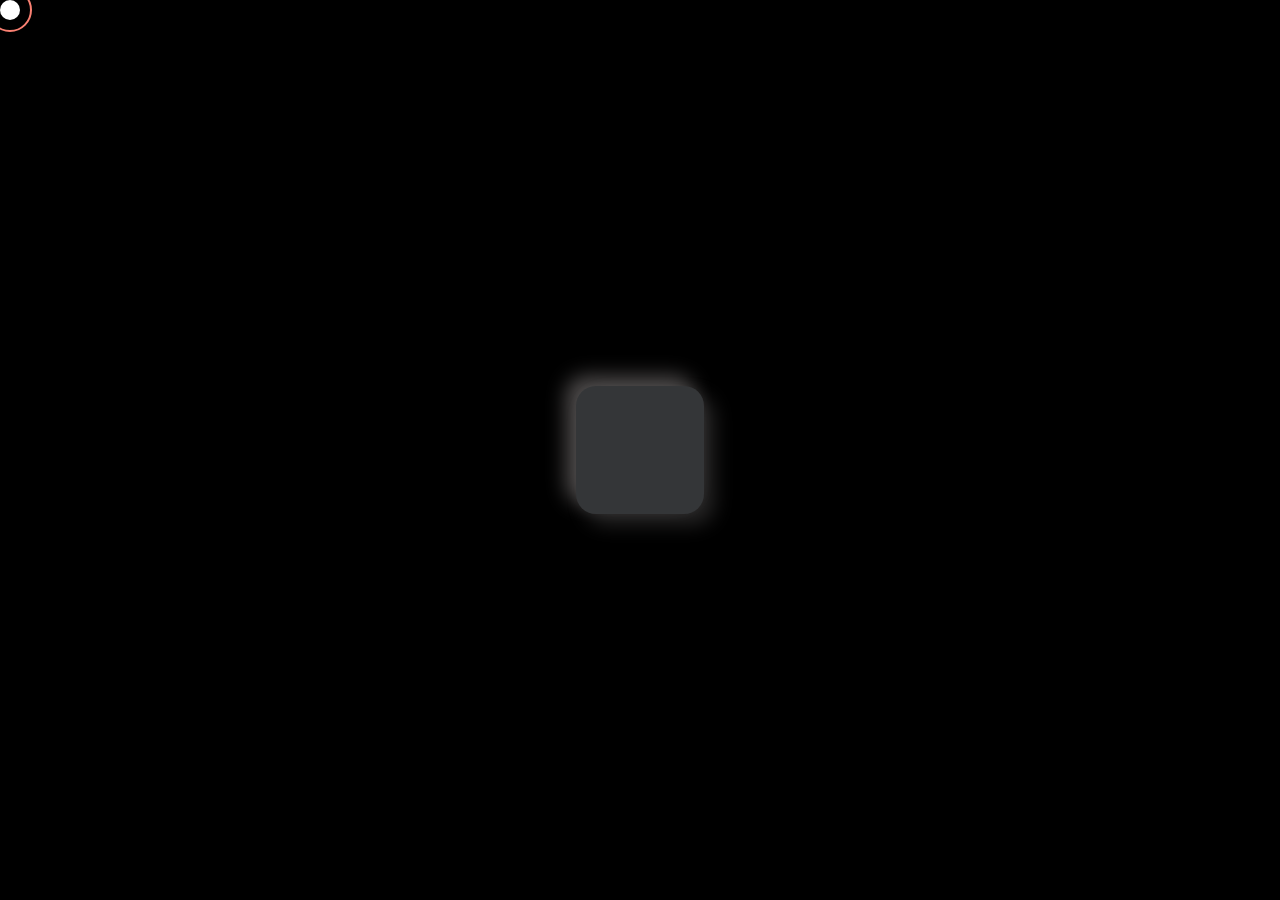
<file: cursor-tut/index.html>
<!DOCTYPE html>
<html lang="en">
<head>
    <meta charset="UTF-8">
    <meta name="viewport" content="width=device-width, initial-scale=1.0">
    <title>Document</title>
    <link rel="stylesheet" href="style.css">
</head>
<body>
    <div id="cursor"></div>
    <div id="main">
        <div id="image">
            <div id="overlay"></div>
        </div>
    </div>
    <script src="https://cdnjs.cloudflare.com/ajax/libs/gsap/3.12.5/gsap.min.js" integrity="sha512-7eHRwcbYkK4d9g/6tD/mhkf++eoTHwpNM9woBxtPUBWm67zeAfFC+HrdoE2GanKeocly/VxeLvIqwvCdk7qScg==" crossorigin="anonymous" referrerpolicy="no-referrer"></script>
    <script src="script.js"></script>
</body>
</html>
</file>
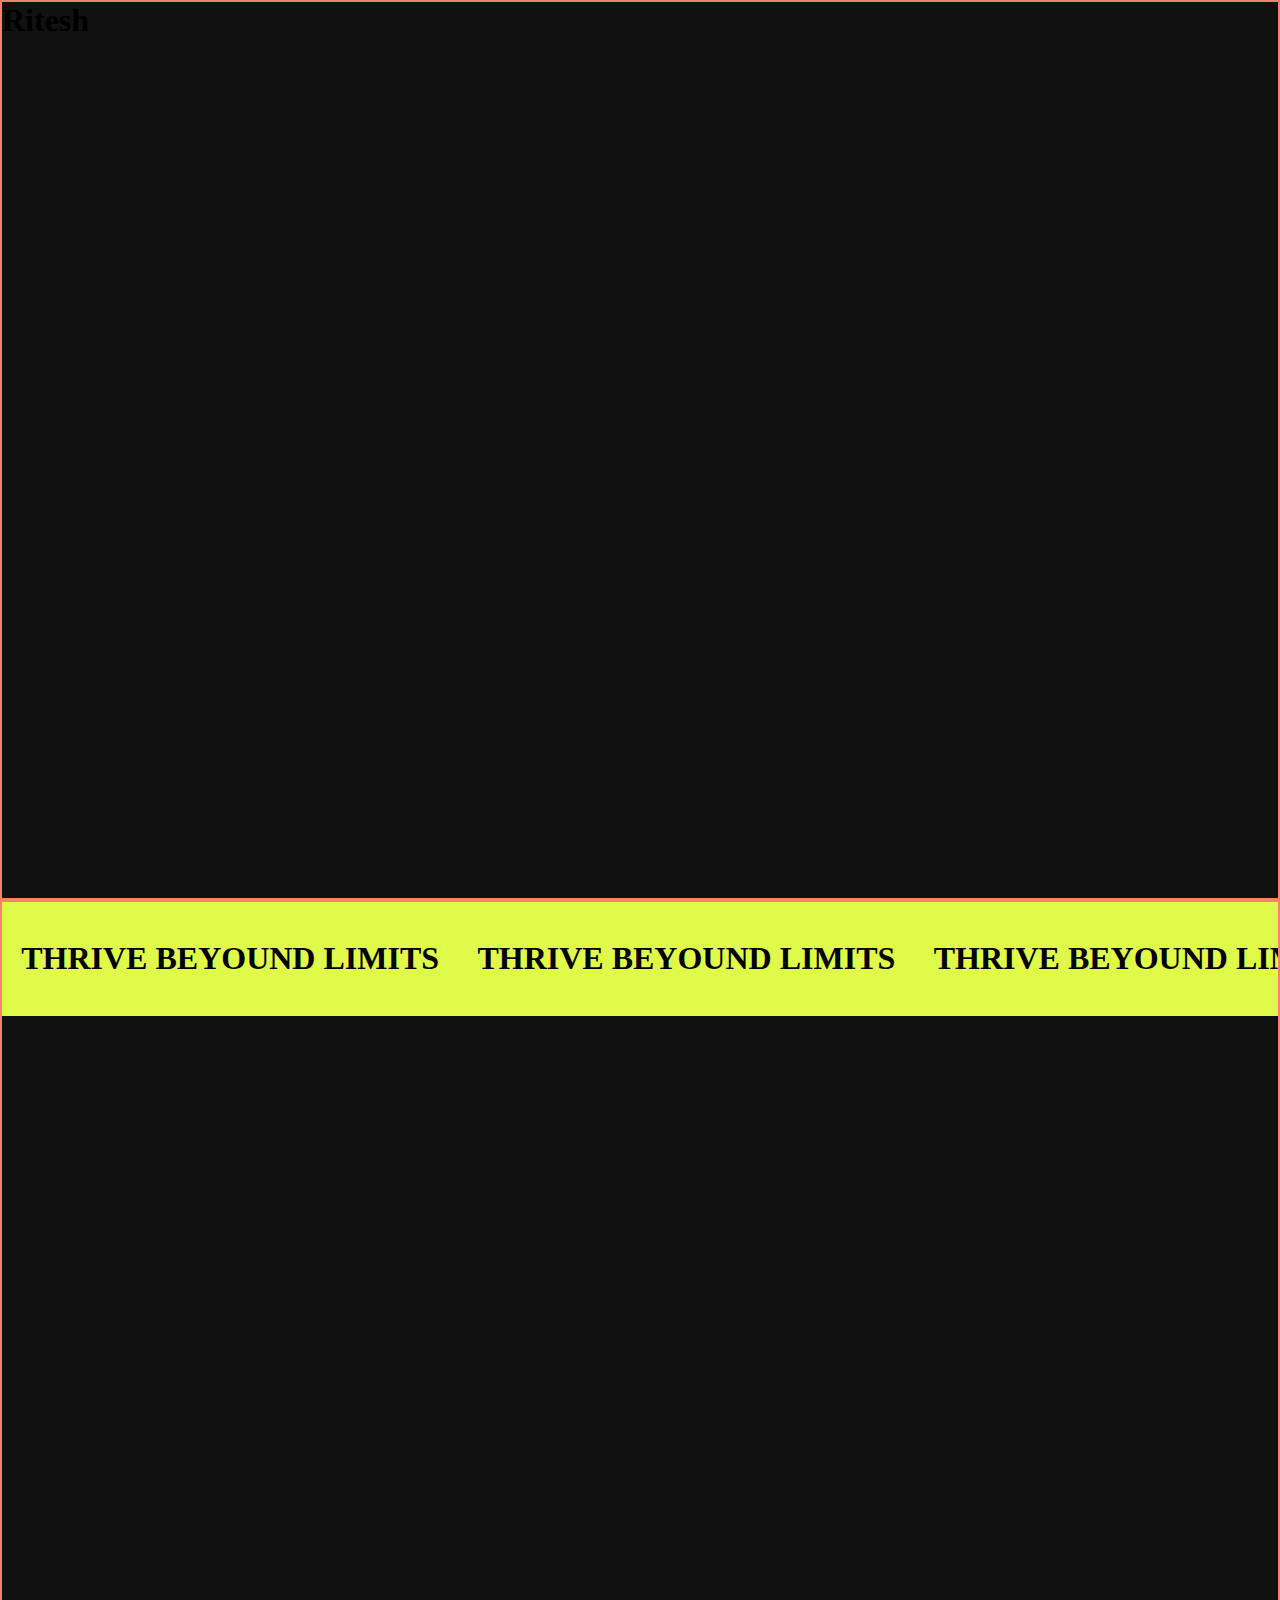
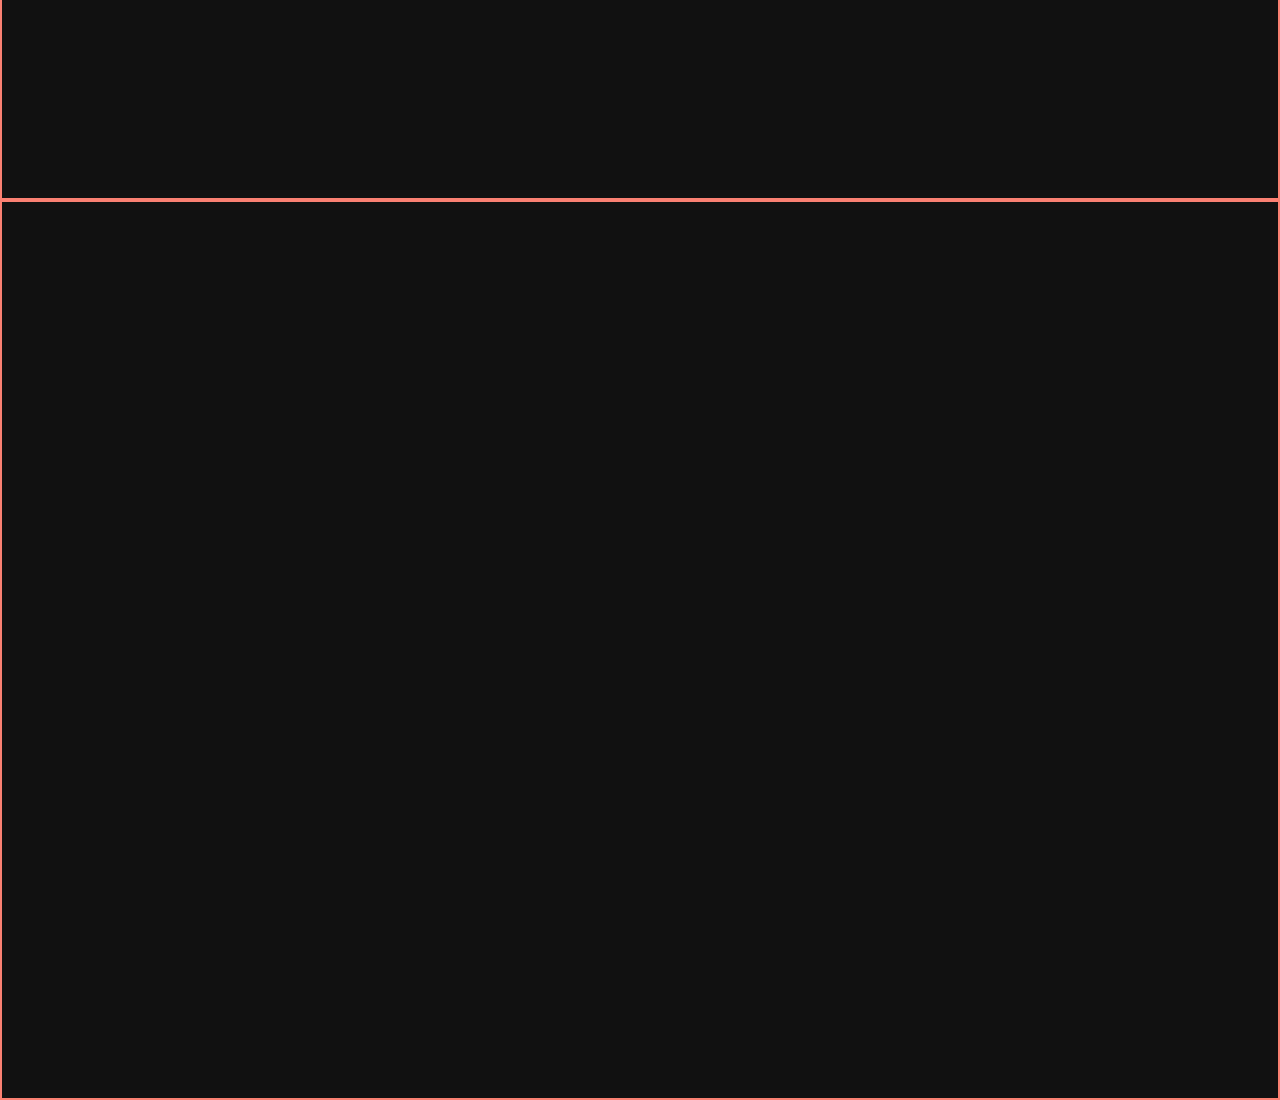
<file: Scroll-Text-Animation/index.html>
<!DOCTYPE html>
<html lang="en">
<head>
    <meta charset="UTF-8">
    <meta name="viewport" content="width=device-width, initial-scale=1.0">
    <title>Document</title>
    <link rel="stylesheet" href="style.css">
</head>
<body>
    <div id="page1">
        <h1 class="heading">Ritesh</h1>
    </div>
    <div id="page2">
        <div id="move">
            <div class="marque">
                <h1>THRIVE BEYOUND LIMITS</h1>
            </div>
            <div class="marque">
                <h1>THRIVE BEYOUND LIMITS</h1>
            </div>
            <div class="marque">
                <h1>THRIVE BEYOUND LIMITS</h1>
            </div>
            <div class="marque">
                <h1>THRIVE BEYOUND LIMITS</h1>
            </div>
            <div class="marque">
                <h1>THRIVE BEYOUND LIMITS</h1>
            </div>
        </div>
    </div>
    <div id="page3">

    </div>
    <script src="https://cdnjs.cloudflare.com/ajax/libs/gsap/3.12.5/gsap.min.js" integrity="sha512-7eHRwcbYkK4d9g/6tD/mhkf++eoTHwpNM9woBxtPUBWm67zeAfFC+HrdoE2GanKeocly/VxeLvIqwvCdk7qScg==" crossorigin="anonymous" referrerpolicy="no-referrer"></script>
    <script src="script.js"></script>
</body>
</html>
</file>
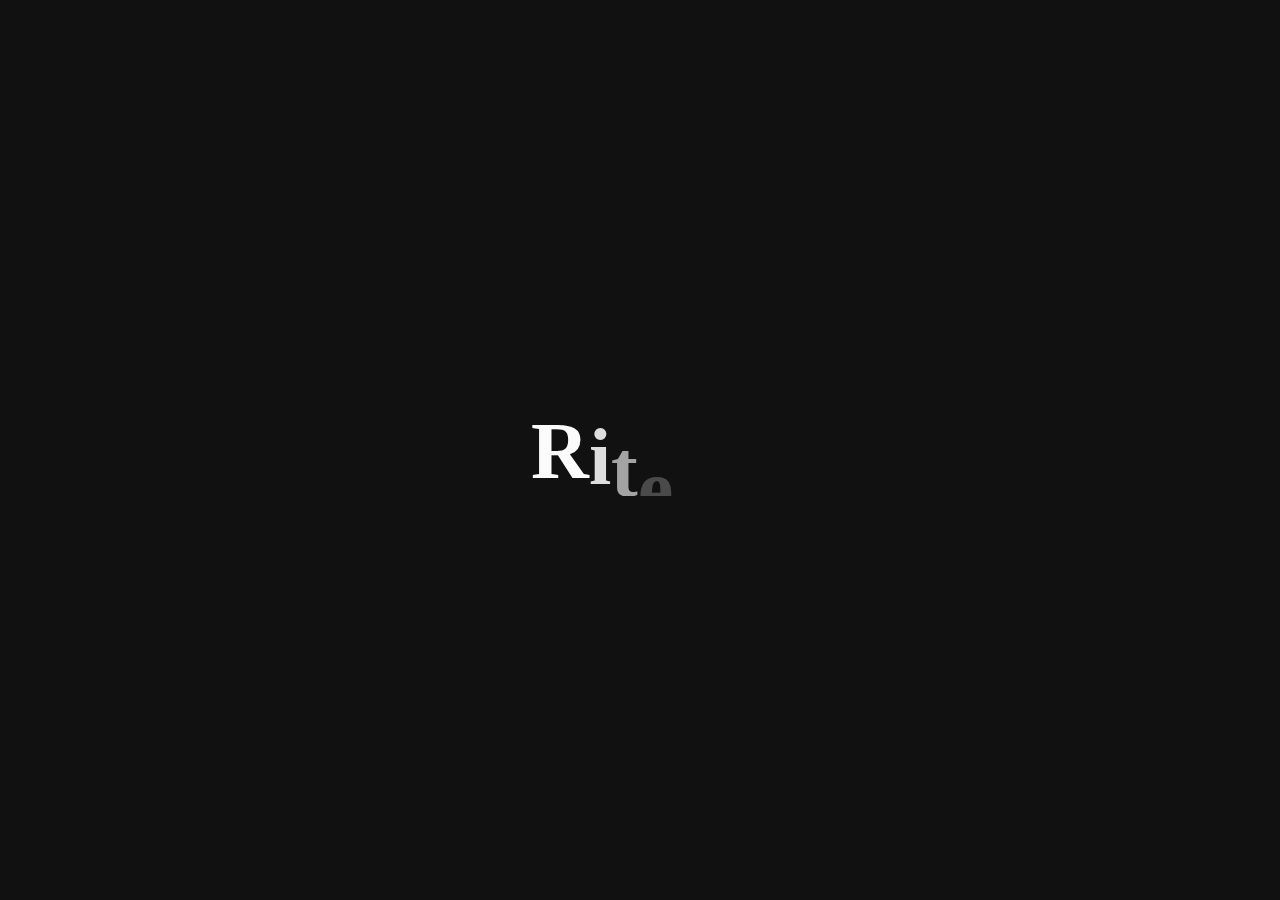
<file: TextAnimation-tut/index.html>
<!DOCTYPE html>
<html lang="en">
<head>
    <meta charset="UTF-8">
    <meta name="viewport" content="width=device-width, initial-scale=1.0">
    <title>Document</title>
    <link rel="stylesheet" href="style.css">
</head>
<body>
    <h1 class="heading">Ritesh</h1>
    <script src="https://cdnjs.cloudflare.com/ajax/libs/gsap/3.12.5/gsap.min.js" integrity="sha512-7eHRwcbYkK4d9g/6tD/mhkf++eoTHwpNM9woBxtPUBWm67zeAfFC+HrdoE2GanKeocly/VxeLvIqwvCdk7qScg==" crossorigin="anonymous" referrerpolicy="no-referrer"></script>
    <script src="script.js"></script>
</body>
</html>
</file>
<file: cursor-tut/style.css>
*{
    margin: 0;
    padding: 0;
    box-sizing: border-box;
}
body{
    background-color:black;
}
#main{
    height: 100vh;
    width: 100%;
    cursor: none;
    display: flex;
    align-items: center;
    justify-content: center;
}

#cursor{
    background-color: white;
    width: 20px;
    height: 20px;
    border-radius: 50%;
    position: fixed;
    outline: 2px solid salmon;
    outline-offset: 10px;
    font-size: 7px;
    display: flex;
    justify-content: center;
    text-align: center;
    z-index: 9;

}

#image{
    height: 10vw;
    width: 10vw;
    position: relative;
    background-color: rgb(52, 54, 56);
    border-radius: 20px;
    box-shadow: 10px 10px 20px rgba(158, 152, 152, 0.247), -10px -10px 20px rgba(158, 152, 152, 0.5);
    transition: all 1s ease;


}

#image:hover{
    box-shadow: 5px 5px 10px rgba(117, 36, 184, 0.926), -5px -5px 10px rgba(117, 36, 184, 0.926);
    outline: 5px solid rgba(117, 36, 184, 0.926);
    outline-offset: 10px;
}

#overlay{
    position: absolute;
    background-color: transparent;
    width: 100%;
    height: 100%;

    z-index: 10;


}
</file>
<file: Scroll-Text-Animation/style.css>
*{
    margin: 0;
    padding: 0;
    box-sizing: border-box;
}

body,html {
    height: 100%;
    width: 100%;
    background-color: #111;
}

#page1,#page3,#page2{
    height: 100vh;
    width: 100%;
    border: 2px solid salmon;
}

#move{
    background-color: #E0FA49;
    display: flex;
    padding: 3vw 0;
    overflow: hidden;
}
.marque{
    display: flex;
    flex-shrink: 0;
    align-items:center;
    gap: 3vw;
    padding: 0 1.5vw;
}
.marque img{
    height:40;
}
</file>
<file: TextAnimation-tut/style.css>
*{
    margin: 0;
    padding: 0;
    box-sizing: border-box;
    font-family: gilory;
}
html,body{
    height: 100%;
    width: 100%;

}

body{
    background-color: #111;
    display: flex;
    align-items: center;
    justify-content: center;
}

h1{
    font-size: 5rem;
    color: white;
    overflow: hidden;
    /* background-color: ; */
}

h1 span{
    display: inline-block;
}
</file>
